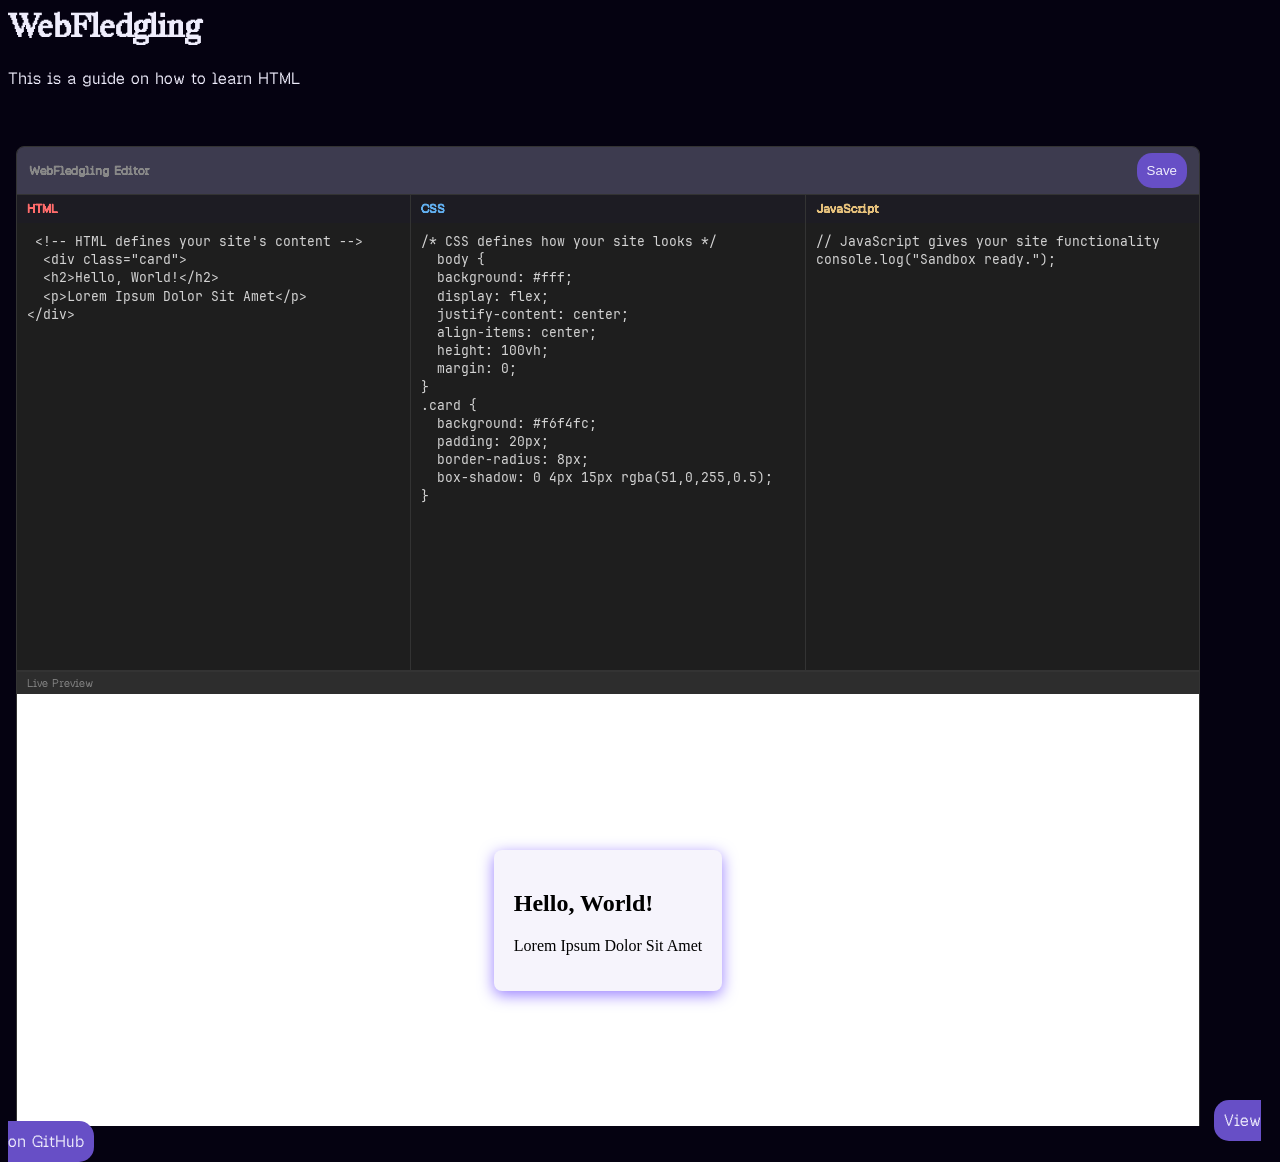
<file: index.html>
<head>
  <title>WebFledgling</title>
  <link rel="stylesheet" href="style.css">
</head>
<body>
  <h1 class="title">WebFledgling</h1>
  <p>This is a guide on how to learn HTML</p> <br>
<embed type="text/html" src="sandbox.html" height="1000" width="1200">
  <a href="https://github.com/stupid-dumb-idiot/stupid-dumb-idiot.github.io" class="button">View on GitHub</a>
</body>
</file>
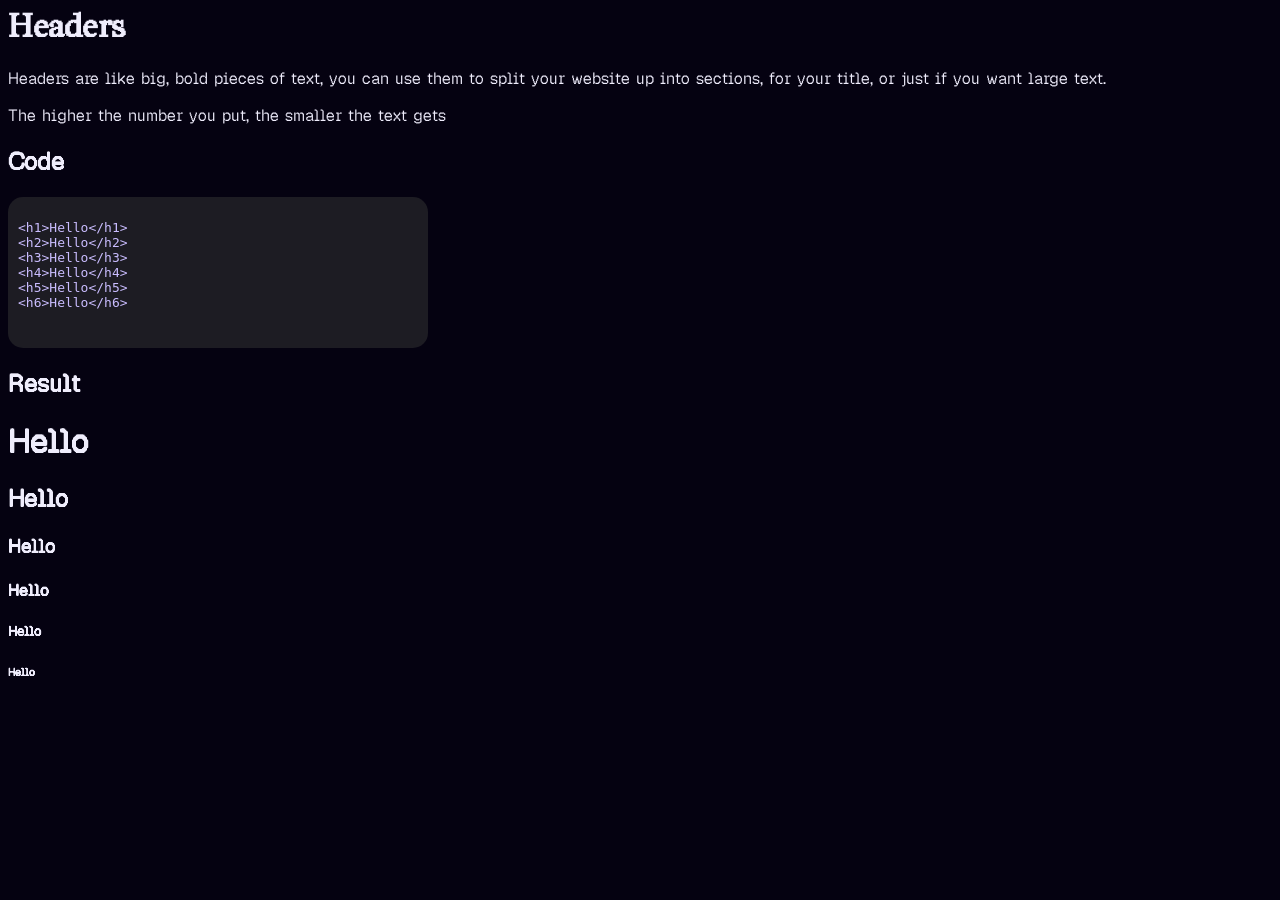
<file: headers/index.html>
<head>
  <title>Headers - Learn HTML</title>
  <link rel="stylesheet" href="/style.css">
</head>
<body>
  <h1 class="title">Headers</h1>
  <p>Headers are like big, bold pieces of text, you can use them to split your website up into sections, for your title, or just if you want large text.</p>
  <p>The higher the number you put, the smaller the text gets</p>
  <h2>Code</h2>
  <div class="codeblock">
    <pre>
&lt;h1&gt;Hello&lt;/h1&gt;
&lt;h2&gt;Hello&lt;/h2&gt;
&lt;h3&gt;Hello&lt;/h3&gt;
&lt;h4&gt;Hello&lt;/h4&gt;
&lt;h5&gt;Hello&lt;/h5&gt;
&lt;h6&gt;Hello&lt;/h6&gt;
    </pre>
  </div>
    <h2>Result</h2>
    <div class="results">
    <h1>Hello</h1>
    <h2>Hello</h2>
    <h3>Hello</h3>
    <h4>Hello</h4>
    <h5>Hello</h5>
    <h6>Hello</h6>
  </div>
</body>
</file>
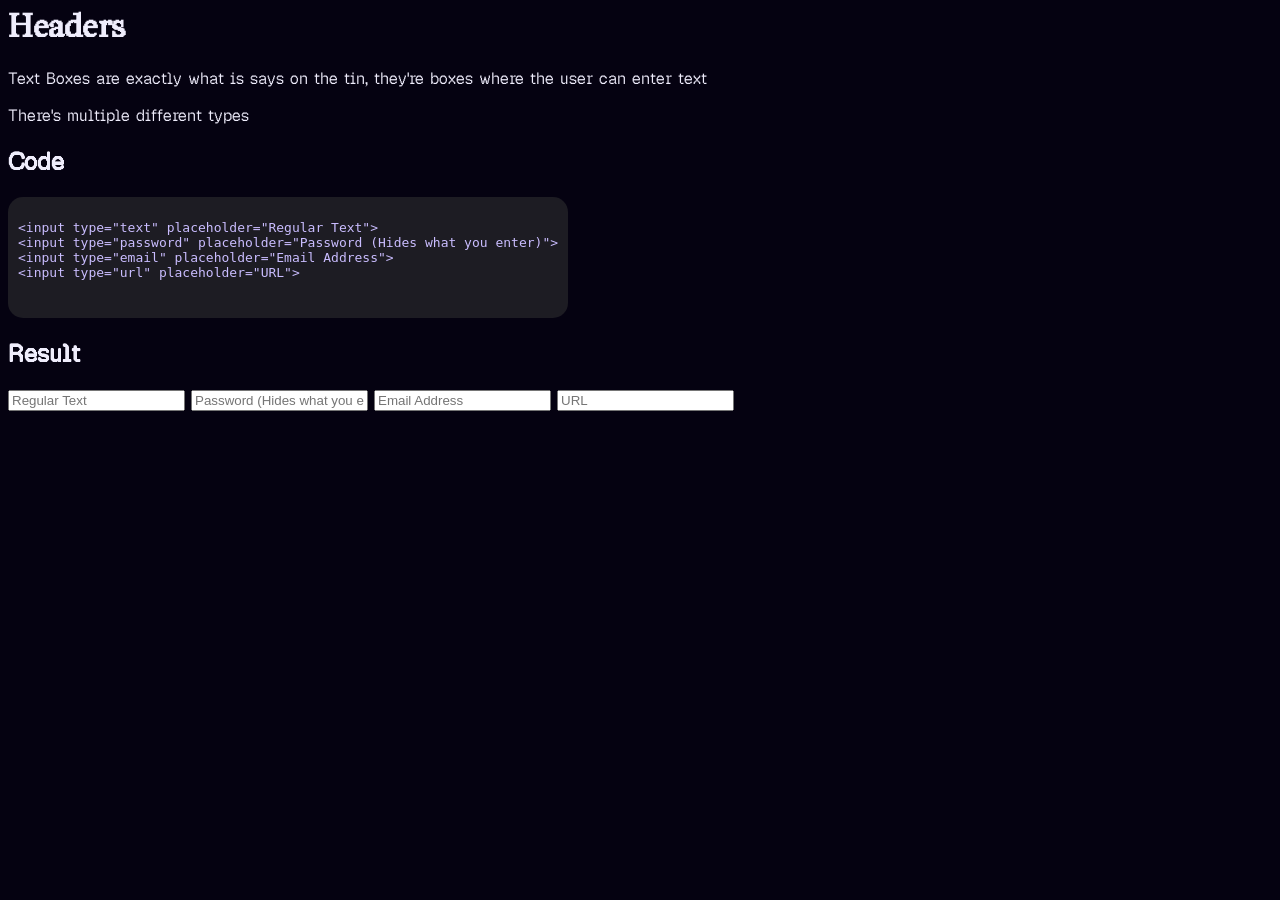
<file: textboxes/index.html>
<head>
  <title>Text Boxes - Learn HTML</title>
  <link rel="stylesheet" href="/style.css">
</head>
<body>
  <h1 class="title">Headers</h1>
  <p>Text Boxes are exactly what is says on the tin, they're boxes where the user can enter text</p></p>
  <p>There's multiple different types</p>
  <h2>Code</h2>
  <div class="codeblock">
    <pre>
&lt;input type="text" placeholder="Regular Text"&gt;
&lt;input type="password" placeholder="Password (Hides what you enter)"&gt;
&lt;input type="email" placeholder="Email Address"&gt;
&lt;input type="url" placeholder="URL"&gt;
    </pre>
  </div>
    <h2>Result</h2>
    <div class="results">
<input type="text" placeholder="Regular Text">
<input type="password" placeholder="Password (Hides what you enter)">
<input type="email" placeholder="Email Address">
<input type="url" placeholder="URL">
  </div>
</body>
</file>
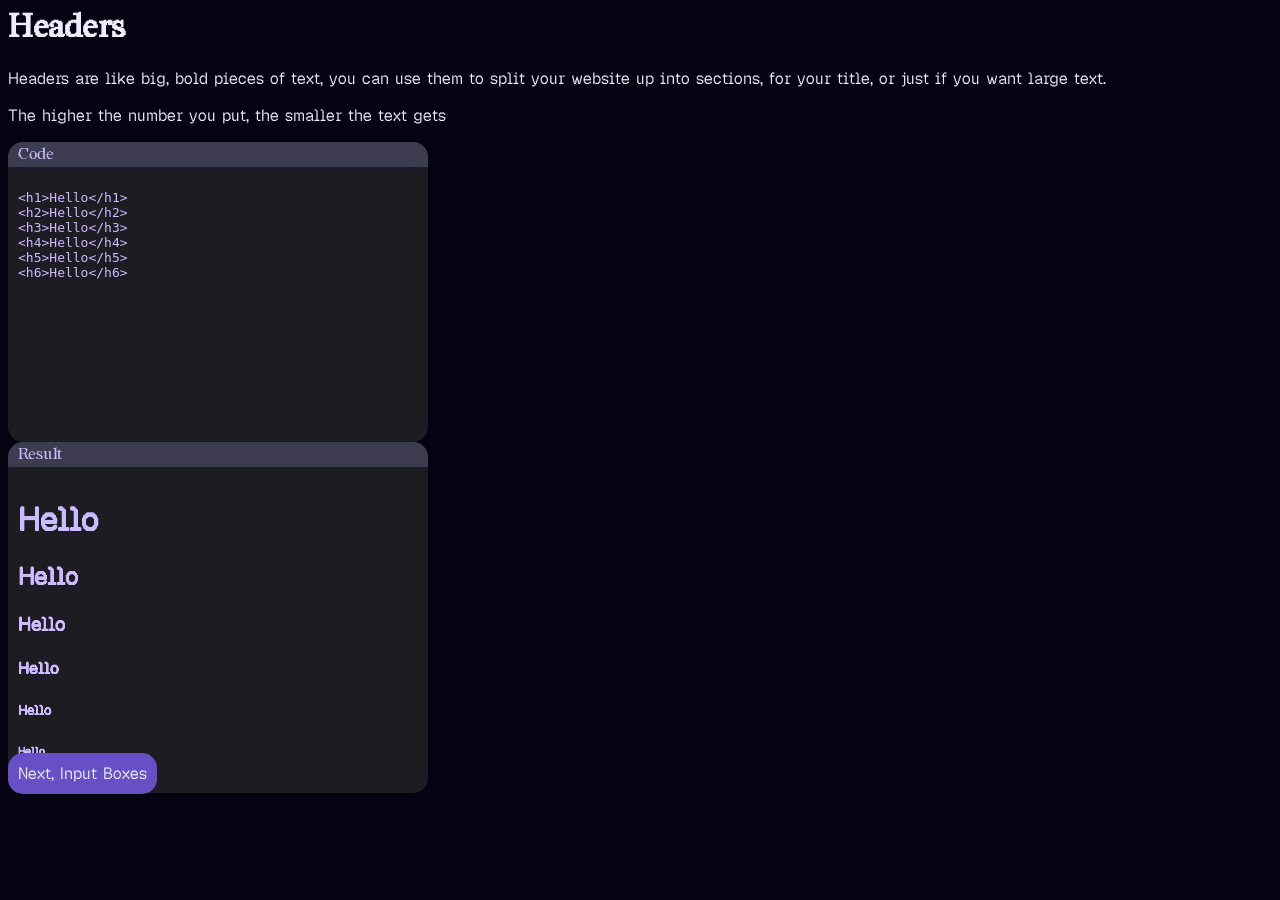
<file: guides/headers/index.html>
<head>
  <title>Headers - WebFledgling</title>
  <link rel="stylesheet" href="/style.css">
</head>
<body>
  <h1 class="title">Headers</h1>
  <p>Headers are like big, bold pieces of text, you can use them to split your website up into sections, for your title, or just if you want large text.</p>
  <p>The higher the number you put, the smaller the text gets</p>
    <div class="window">
  <div class="titlebar">
    <p>Code</p>
  </div>
      <div class="codeblock">
    <pre>
&lt;h1&gt;Hello&lt;/h1&gt;
&lt;h2&gt;Hello&lt;/h2&gt;
&lt;h3&gt;Hello&lt;/h3&gt;
&lt;h4&gt;Hello&lt;/h4&gt;
&lt;h5&gt;Hello&lt;/h5&gt;
&lt;h6&gt;Hello&lt;/h6&gt;
    </pre>
  </div>
  </div>
  <div class="window">
    <div class="titlebar">
      <p>Result</p>
    </div>
    <div class="resbox">
    <h1>Hello</h1>
    <h2>Hello</h2>
    <h3>Hello</h3>
    <h4>Hello</h4>
    <h5>Hello</h5>
    <h6>Hello</h6>
  </div>
  </div>
</body>
<br>
<a href="https://stupid-dumb-idiot.github.io/guides/textboxes" class="button">Next, Input Boxes</a>
</file>
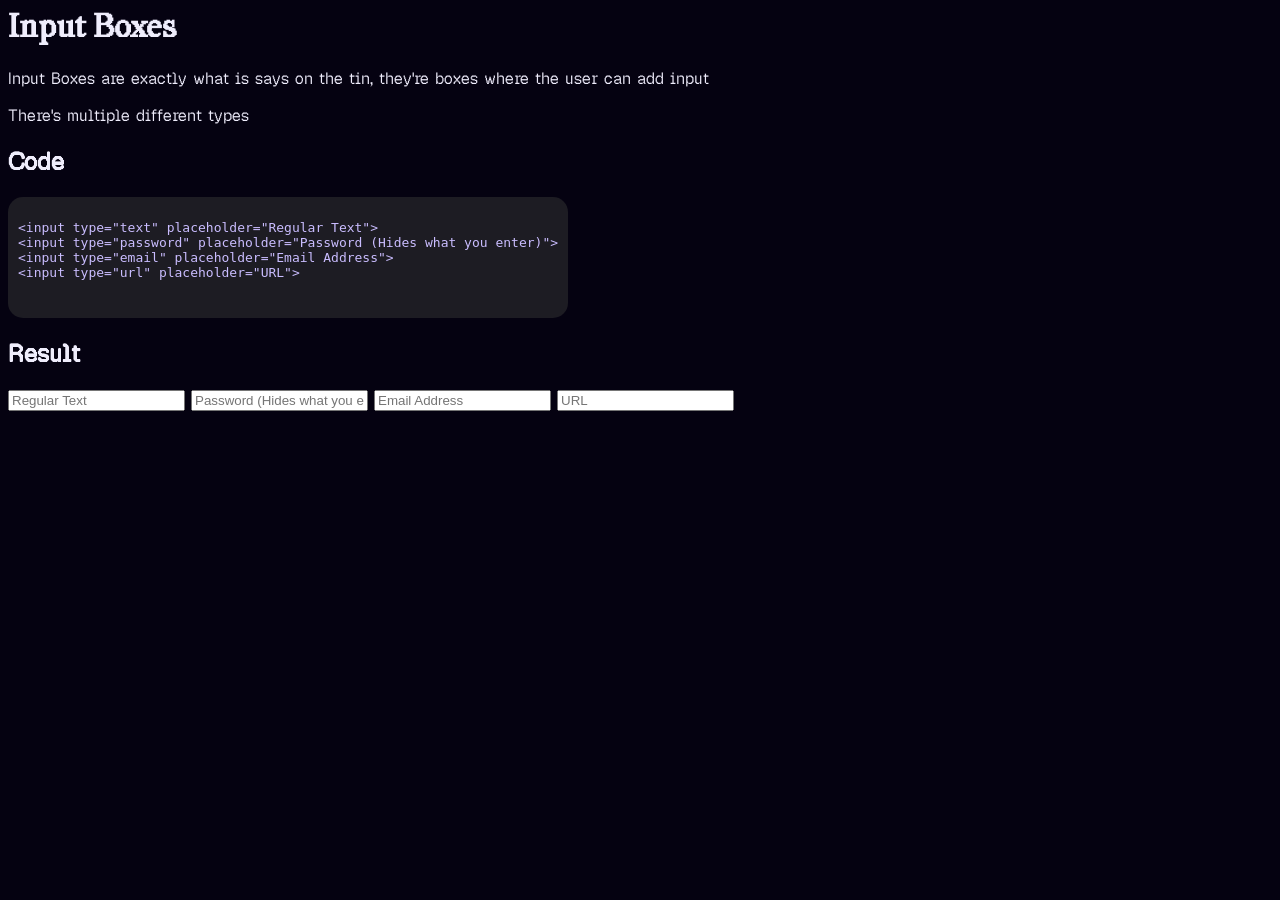
<file: guides/textboxes/index.html>
<head>
  <title>Input Boxes - WebFledgling</title>
  <link rel="stylesheet" href="/style.css">
</head>
<body>
  <h1 class="title">Input Boxes</h1>
  <p>Input Boxes are exactly what is says on the tin, they're boxes where the user can add input</p></p>
  <p>There's multiple different types</p>
  <h2>Code</h2>
  <div class="codeblock">
    <pre>
&lt;input type="text" placeholder="Regular Text"&gt;
&lt;input type="password" placeholder="Password (Hides what you enter)"&gt;
&lt;input type="email" placeholder="Email Address"&gt;
&lt;input type="url" placeholder="URL"&gt;
    </pre>
  </div>
    <h2>Result</h2>
    <div class="results">
<input type="text" placeholder="Regular Text">
<input type="password" placeholder="Password (Hides what you enter)">
<input type="email" placeholder="Email Address">
<input type="url" placeholder="URL">
  </div>
</body>
</file>
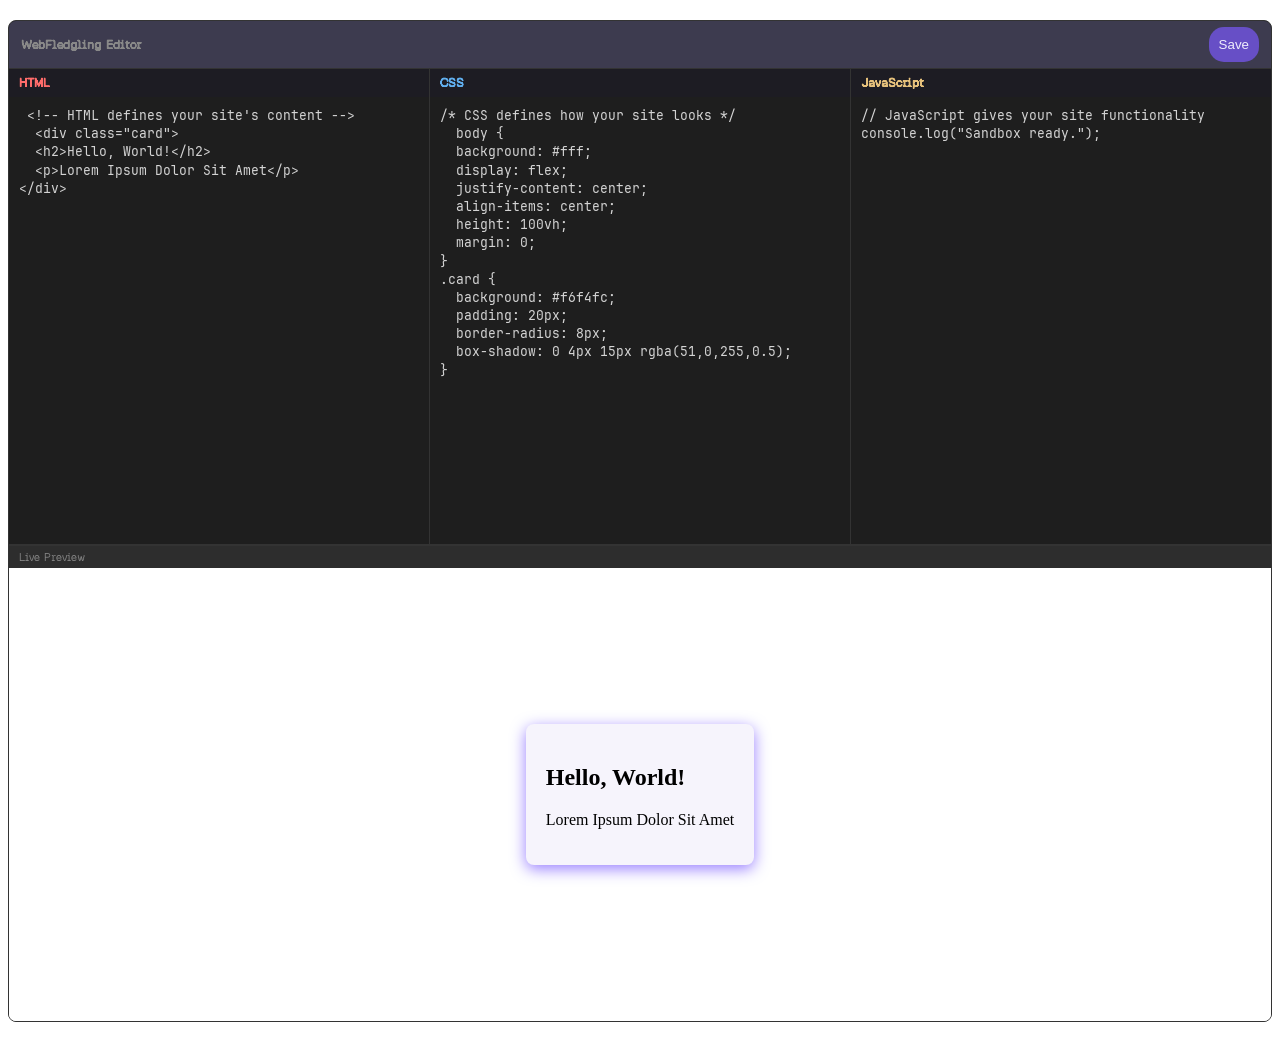
<file: sandbox.html>
<style>
  @font-face {
  font-family: mono; /* set name */
  src: url(/fonts/mono.ttf) format(truetype)
}
@font-face {
  font-family: gsans; /* set name */
  src: url(/fonts/GeistPixel-Regular-VariableFont_ELSH.ttf) format(truetype)
}
  </style>
<div class="local-sandbox" style="display: flex; flex-direction: column; height: 1000px; border: 1px solid #333; border-radius: 8px; font-family: -apple-system, BlinkMacSystemFont, 'Segoe UI', Roboto, gsans, mono; overflow: hidden; background: #1e1e1e; color: #fff; margin: 20px 0;">

  <!-- Toolbar / Header with Save Button -->
  <div style="display: flex; justify-content: space-between; align-items: center; background: #3d3b4f; padding: 6px 12px; border-bottom: 1px solid #333;">
    <span style="font-size: 12px; font-weight: bold; color: #888;">WebFledgling Editor</span>
    <button onclick="downloadSandbox()" style="background: #674fc6; color: #efedfc; border: none; padding: 10px; border-radius: 15px; cursor: pointer; display: flex; align-items: center; gap: 5px;" title="Saves your website to your computer">
      Save
    </button>
  </div>

  <!-- Editor Panes Header -->
  <div style="display: flex; flex: 1; min-height: 0;">

    <!-- HTML Input -->
    <div style="flex: 1; display: flex; flex-direction: column; border-right: 1px solid #333;">
      <div style="background: #1d1c23; padding: 6px 10px; font-size: 12px; font-weight: bold; color: #ff6c6b;">HTML</div>
      <textarea id="box-html" style="flex: 1; background: #1e1e1e; color: #d4d4d4; border: none; padding: 10px; resize: none; font-family: mono; outline: none; font-size: 13px; line-height: 1.4;"> <!-- HTML defines your site's content -->
  <div class="card">
  <h2>Hello, World!</h2>
  <p>Lorem Ipsum Dolor Sit Amet</p>
</div></textarea>
    </div>

    <!-- CSS Input -->
    <div style="flex: 1; display: flex; flex-direction: column; border-right: 1px solid #333;">
      <div style="background: #1d1c23; padding: 6px 10px; font-size: 12px; font-weight: bold; color: #61afef;">CSS</div>
      <textarea id="box-css" style="flex: 1; background: #1e1e1e; color: #d4d4d4; border: none; padding: 10px; resize: none; font-family: mono; outline: none; font-size: 13px; line-height: 1.4;">/* CSS defines how your site looks */
  body {
  background: #fff;
  display: flex;
  justify-content: center;
  align-items: center;
  height: 100vh;
  margin: 0;
}
.card {
  background: #f6f4fc;
  padding: 20px;
  border-radius: 8px;
  box-shadow: 0 4px 15px rgba(51,0,255,0.5);
}</textarea>
    </div>

    <!-- JS Input -->
    <div style="flex: 1; display: flex; flex-direction: column;">
      <div style="background: #1d1c23; padding: 6px 10px; font-size: 12px; font-weight: bold; color: #e5c07b;">JavaScript</div>
      <textarea id="box-js" style="flex: 1; background: #1e1e1e; color: #d4d4d4; border: none; padding: 10px; resize: none; font-family: mono; outline: none; font-size: 13px; line-height: 1.4;">// JavaScript gives your site functionality
console.log("Sandbox ready.");</textarea>
    </div>

  </div>

  <!-- Live Output Preview Frame -->
  <div style="flex: 1; display: flex; flex-direction: column; border-top: 2px solid #333;">
    <div style="background: #2d2d2d; padding: 4px 10px; font-size: 11px; color: #888;">Live Preview</div>
    <iframe id="box-preview" style="flex: 1; border: none; background: #fff;" sandbox="allow-scripts"></iframe>
  </div>

</div>

<!-- Real-time rendering and save engine script -->
<script>
  (function() {
    const hInput = document.getElementById('box-html');
    const cInput = document.getElementById('box-css');
    const jInput = document.getElementById('box-js');
    const previewFrame = document.getElementById('box-preview');

    // 1. Load any previously auto-saved code from browser LocalStorage
    if (localStorage.getItem('sandbox_html')) hInput.value = localStorage.getItem('sandbox_html');
    if (localStorage.getItem('sandbox_css')) cInput.value = localStorage.getItem('sandbox_css');
    if (localStorage.getItem('sandbox_js')) jInput.value = localStorage.getItem('sandbox_js');

    function buildCompleteDocument() {
      const safeJsTag = 'script';
      return `<!DOCTYPE html>
<html lang="en">
<head>
  <meta charset="UTF-8">
  <meta name="viewport" content="width=device-width, initial-scale=1.0">
  <title>Saved Sandbox Website</title>
  <style>
    ${cInput.value}
  </style>
</head>
<body>
  ${hInput.value}
  <${safeJsTag}>
    try {
      ${jInput.value}
    } catch(err) {
      console.error(err);
    }
  </${safeJsTag}>
</body>
</html>`;
    }

    function renderSandbox() {
      const fullDoc = buildCompleteDocument();

      // Update preview via Blob URL
      const blob = new Blob([fullDoc], { type: 'text/html' });
      previewFrame.src = URL.createObjectURL(blob);

      // Auto-save changes locally so user doesn't lose progress on refresh
      localStorage.setItem('sandbox_html', hInput.value);
      localStorage.setItem('sandbox_css', cInput.value);
      localStorage.setItem('sandbox_js', jInput.value);
    }

    // Attach listener to inputs
    [hInput, cInput, jInput].forEach(element => {
      element.addEventListener('input', renderSandbox);
    });

    // Global function for the Download/Save button
    window.downloadSandbox = function() {
      const fullDoc = buildCompleteDocument();
      const blob = new Blob([fullDoc], { type: 'text/html;charset=utf-8' });
      const url = URL.createObjectURL(blob);

      const a = document.createElement('a');
      a.href = url;
      a.download = 'my-sandbox-website.html';
      document.body.appendChild(a);
      a.click();
      document.body.removeChild(a);
      URL.revokeObjectURL(url);
    };

    renderSandbox();
  })();
</script>
</file>
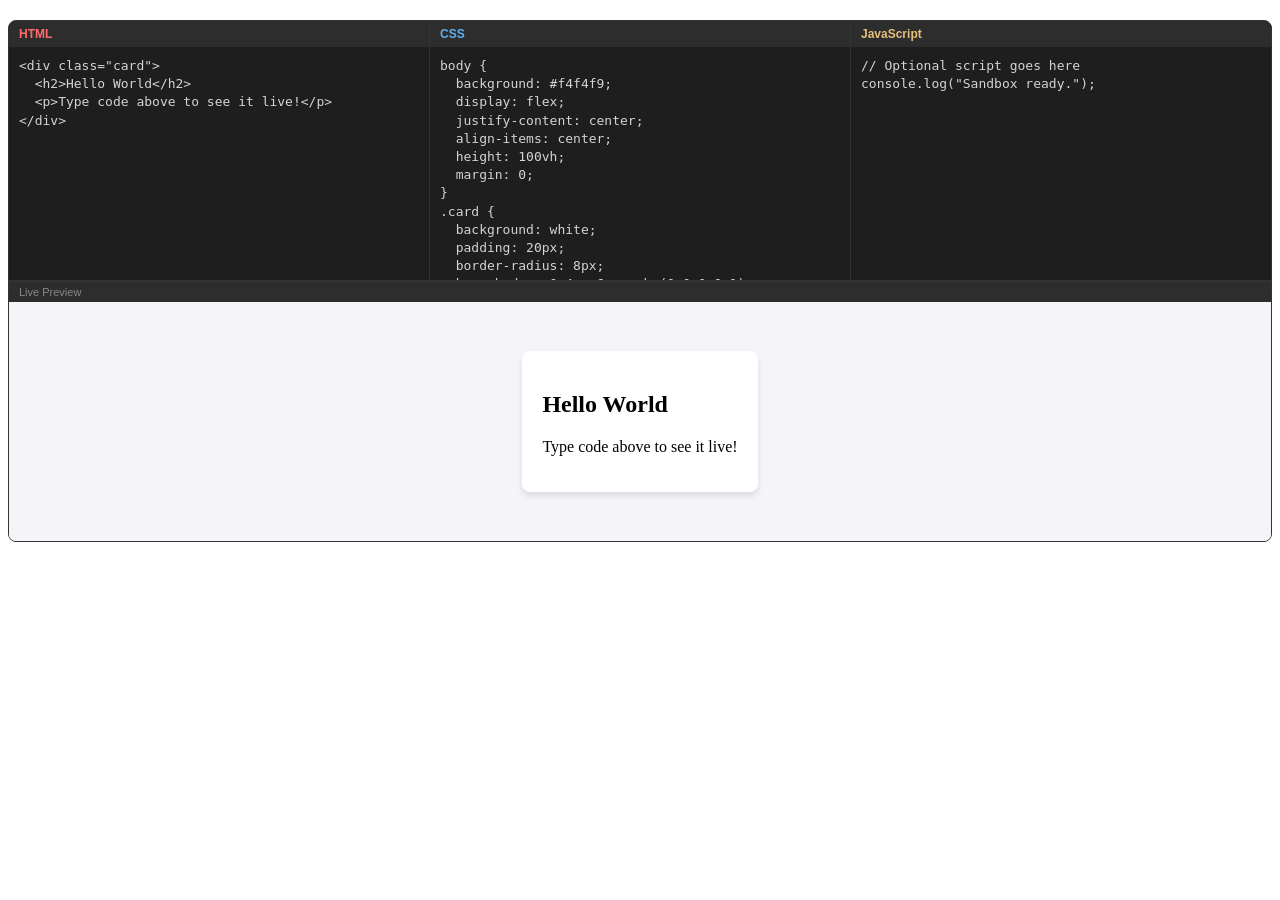
<file: sandbox2.html>
<div class="local-sandbox" style="display: flex; flex-direction: column; height: 520px; border: 1px solid #333; border-radius: 8px; font-family: -apple-system, BlinkMacSystemFont, 'Segoe UI', Roboto, sans-serif; overflow: hidden; background: #1e1e1e; color: #fff; margin: 20px 0;">

  <!-- Editor Panes Header -->
  <div style="display: flex; flex: 1; min-height: 0;">

    <!-- HTML Input -->
    <div style="flex: 1; display: flex; flex-direction: column; border-right: 1px solid #333;">
      <div style="background: #2d2d2d; padding: 6px 10px; font-size: 12px; font-weight: bold; color: #ff6c6b;">HTML</div>
      <textarea id="box-html" style="flex: 1; background: #1e1e1e; color: #d4d4d4; border: none; padding: 10px; resize: none; font-family: monospace; outline: none; font-size: 13px; line-height: 1.4;"><div class="card">
  <h2>Hello World</h2>
  <p>Type code above to see it live!</p>
</div></textarea>
    </div>

    <!-- CSS Input -->
    <div style="flex: 1; display: flex; flex-direction: column; border-right: 1px solid #333;">
      <div style="background: #2d2d2d; padding: 6px 10px; font-size: 12px; font-weight: bold; color: #61afef;">CSS</div>
      <textarea id="box-css" style="flex: 1; background: #1e1e1e; color: #d4d4d4; border: none; padding: 10px; resize: none; font-family: monospace; outline: none; font-size: 13px; line-height: 1.4;">body {
  background: #f4f4f9;
  display: flex;
  justify-content: center;
  align-items: center;
  height: 100vh;
  margin: 0;
}
.card {
  background: white;
  padding: 20px;
  border-radius: 8px;
  box-shadow: 0 4px 6px rgba(0,0,0,0.1);
}</textarea>
    </div>

    <!-- JS Input -->
    <div style="flex: 1; display: flex; flex-direction: column;">
      <div style="background: #2d2d2d; padding: 6px 10px; font-size: 12px; font-weight: bold; color: #e5c07b;">JavaScript</div>
      <textarea id="box-js" style="flex: 1; background: #1e1e1e; color: #d4d4d4; border: none; padding: 10px; resize: none; font-family: monospace; outline: none; font-size: 13px; line-height: 1.4;">// Optional script goes here
console.log("Sandbox ready.");</textarea>
    </div>

  </div>

  <!-- Live Output Preview Frame -->
  <div style="flex: 1; display: flex; flex-direction: column; border-top: 2px solid #333;">
    <div style="background: #2d2d2d; padding: 4px 10px; font-size: 11px; color: #888;">Live Preview</div>
    <iframe id="box-preview" style="flex: 1; border: none; background: #fff;" sandbox="allow-scripts"></iframe>
  </div>

</div>

<!-- Real-time rendering engine script -->
<script>
  (function() {
    const hInput = document.getElementById('box-html');
    const cInput = document.getElementById('box-css');
    const jInput = document.getElementById('box-js');
    const previewFrame = document.getElementById('box-preview');

    function renderSandbox() {
      const safeJsTag = 'script';
      const code = `
        <!DOCTYPE html>
        <html>
          <head>
            <meta charset="UTF-8">
            <style>${cInput.value}</style>
          </head>
          <body>
            ${hInput.value}
            <${safeJsTag}>
              try {
                ${jInput.value}
              } catch(err) {
                console.error(err);
              }
            </${safeJsTag}>
          </body>
        </html>
      `;

      const blob = new Blob([code], { type: 'text/html' });
      previewFrame.src = URL.createObjectURL(blob);
    }

    [hInput, cInput, jInput].forEach(element => {
      element.addEventListener('input', renderSandbox);
    });

    renderSandbox();
  })();
</script>
</file>
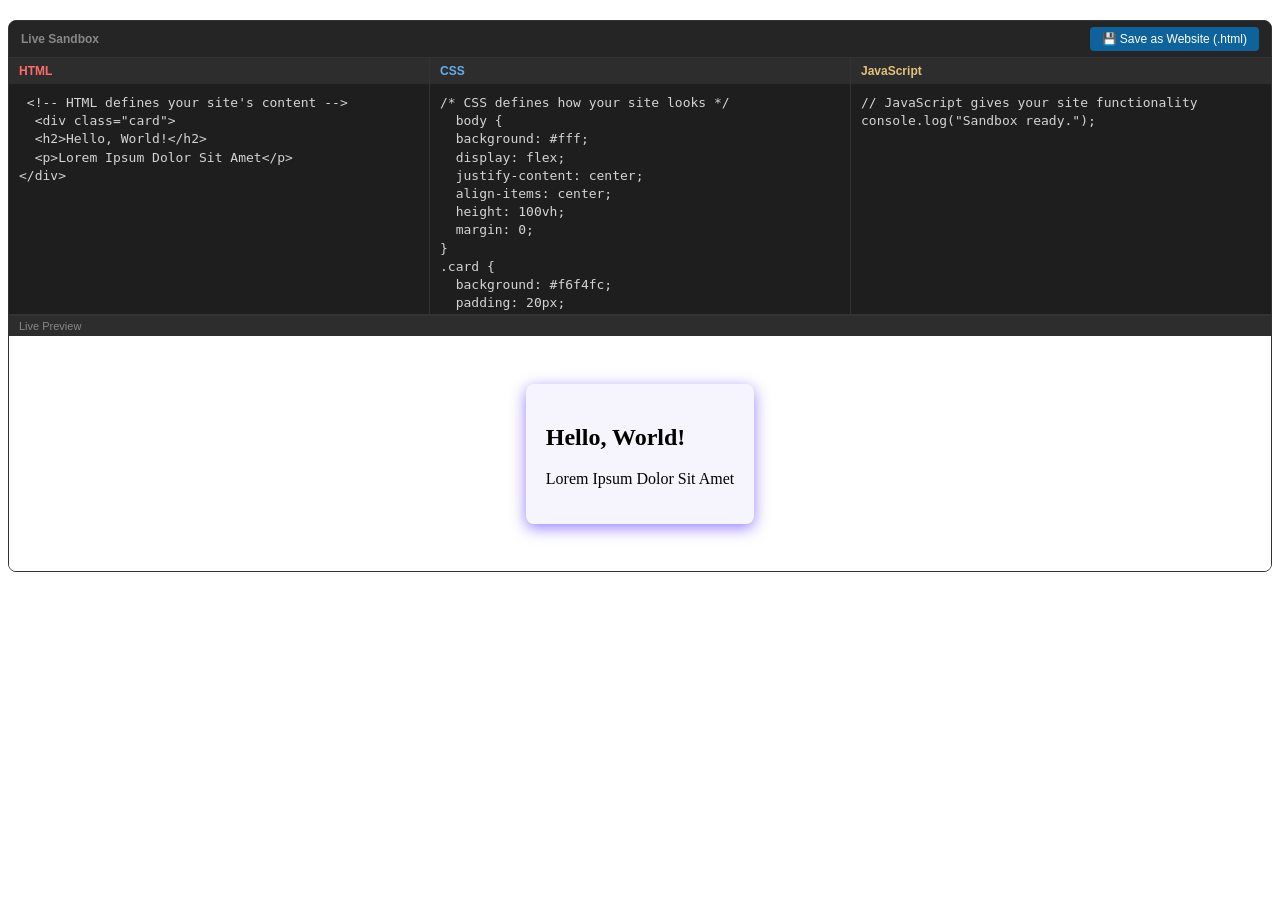
<file: sandbox3.html>
<div class="local-sandbox" style="display: flex; flex-direction: column; height: 550px; border: 1px solid #333; border-radius: 8px; font-family: -apple-system, BlinkMacSystemFont, 'Segoe UI', Roboto, sans-serif; overflow: hidden; background: #1e1e1e; color: #fff; margin: 20px 0;">

  <!-- Toolbar / Header with Save Button -->
  <div style="display: flex; justify-content: space-between; align-items: center; background: #252526; padding: 6px 12px; border-bottom: 1px solid #333;">
    <span style="font-size: 12px; font-weight: bold; color: #888;">Live Sandbox</span>
    <button onclick="downloadSandbox()" style="background: #0e639c; color: white; border: none; padding: 5px 12px; border-radius: 4px; font-size: 12px; cursor: pointer; display: flex; align-items: center; gap: 5px;">
      💾 Save as Website (.html)
    </button>
  </div>

  <!-- Editor Panes Header -->
  <div style="display: flex; flex: 1; min-height: 0;">

    <!-- HTML Input -->
    <div style="flex: 1; display: flex; flex-direction: column; border-right: 1px solid #333;">
      <div style="background: #2d2d2d; padding: 6px 10px; font-size: 12px; font-weight: bold; color: #ff6c6b;">HTML</div>
      <textarea id="box-html" style="flex: 1; background: #1e1e1e; color: #d4d4d4; border: none; padding: 10px; resize: none; font-family: monospace; outline: none; font-size: 13px; line-height: 1.4;"><div class="card">
  <h2>Hello World</h2>
  <p>Type code above to see it live!</p>
</div></textarea>
    </div>

    <!-- CSS Input -->
    <div style="flex: 1; display: flex; flex-direction: column; border-right: 1px solid #333;">
      <div style="background: #2d2d2d; padding: 6px 10px; font-size: 12px; font-weight: bold; color: #61afef;">CSS</div>
      <textarea id="box-css" style="flex: 1; background: #1e1e1e; color: #d4d4d4; border: none; padding: 10px; resize: none; font-family: monospace; outline: none; font-size: 13px; line-height: 1.4;">body {
  background: #f4f4f9;
  display: flex;
  justify-content: center;
  align-items: center;
  height: 100vh;
  margin: 0;
}
.card {
  background: white;
  padding: 20px;
  border-radius: 8px;
  box-shadow: 0 4px 6px rgba(0,0,0,0.1);
}</textarea>
    </div>

    <!-- JS Input -->
    <div style="flex: 1; display: flex; flex-direction: column;">
      <div style="background: #2d2d2d; padding: 6px 10px; font-size: 12px; font-weight: bold; color: #e5c07b;">JavaScript</div>
      <textarea id="box-js" style="flex: 1; background: #1e1e1e; color: #d4d4d4; border: none; padding: 10px; resize: none; font-family: monospace; outline: none; font-size: 13px; line-height: 1.4;">// Optional script goes here
console.log("Sandbox ready.");</textarea>
    </div>

  </div>

  <!-- Live Output Preview Frame -->
  <div style="flex: 1; display: flex; flex-direction: column; border-top: 2px solid #333;">
    <div style="background: #2d2d2d; padding: 4px 10px; font-size: 11px; color: #888;">Live Preview</div>
    <iframe id="box-preview" style="flex: 1; border: none; background: #fff;" sandbox="allow-scripts"></iframe>
  </div>

</div>

<!-- Real-time rendering and save engine script -->
<script>
  (function() {
    const hInput = document.getElementById('box-html');
    const cInput = document.getElementById('box-css');
    const jInput = document.getElementById('box-js');
    const previewFrame = document.getElementById('box-preview');

    // 1. Load any previously auto-saved code from browser LocalStorage
    if (localStorage.getItem('sandbox_html')) hInput.value = localStorage.getItem('sandbox_html');
    if (localStorage.getItem('sandbox_css')) cInput.value = localStorage.getItem('sandbox_css');
    if (localStorage.getItem('sandbox_js')) jInput.value = localStorage.getItem('sandbox_js');

    function buildCompleteDocument() {
      const safeJsTag = 'script';
      return `<!DOCTYPE html>
<html lang="en">
<head>
  <meta charset="UTF-8">
  <meta name="viewport" content="width=device-width, initial-scale=1.0">
  <title>Saved Sandbox Website</title>
  <style>
    ${cInput.value}
  </style>
</head>
<body>
  ${hInput.value}
  <${safeJsTag}>
    try {
      ${jInput.value}
    } catch(err) {
      console.error(err);
    }
  </${safeJsTag}>
</body>
</html>`;
    }

    function renderSandbox() {
      const fullDoc = buildCompleteDocument();

      // Update preview via Blob URL
      const blob = new Blob([fullDoc], { type: 'text/html' });
      previewFrame.src = URL.createObjectURL(blob);

      // Auto-save changes locally so user doesn't lose progress on refresh
      localStorage.setItem('sandbox_html', hInput.value);
      localStorage.setItem('sandbox_css', cInput.value);
      localStorage.setItem('sandbox_js', jInput.value);
    }

    // Attach listener to inputs
    [hInput, cInput, jInput].forEach(element => {
      element.addEventListener('input', renderSandbox);
    });

    // Global function for the Download/Save button
    window.downloadSandbox = function() {
      const fullDoc = buildCompleteDocument();
      const blob = new Blob([fullDoc], { type: 'text/html;charset=utf-8' });
      const url = URL.createObjectURL(blob);

      const a = document.createElement('a');
      a.href = url;
      a.download = 'my-sandbox-website.html';
      document.body.appendChild(a);
      a.click();
      document.body.removeChild(a);
      URL.revokeObjectURL(url);
    };

    renderSandbox();
  })();
</script>
</file>
<file: style.css>
@font-face {
  font-family: gsans; /* set name */
  src: url(/fonts/GeistPixel-Regular-VariableFont_ELSH.ttf) format(truetype)
}
@font-face {
  font-family: redaction; /* set name */
  src: url(/fonts/redaction-35-latin-400-normal.ttf) format(truetype)
}
@font-face {
  font-family: mono; /* set name */
  src: url(/fonts/mono.ttf) format(truetype)
}
.title {
  font-family: redaction;
}
body {
  background-color: #050211;
  color: #efedfc;
  text-align: left;
  justify-content: left;
  font-family: gsans;
}
.titlebar {
  background-color: #3d3b4f;
  color: #cabdff;
  font-family: redaction;
  align-items: center;
  display: flex;
padding-left: 10px;
  border-radius: 15px 15px 0px 0px; 
  height: 25px;
}
.window {
   width: fit-content;
  min-width: 400px;
  text-align: left;
  height: 300px;
   justify-content: center;
  border-radius: 15px;
  background-color: #1d1c23;
  color: #cabdff;
}
.content {
  padding: 15px;
}
.balls {
  border-radius: 26px;
  width: 300px
}
.button {
  border-radius: 15px;
  width: fit-content;
  padding: 10px;
  color: #efedfc;
  background-color: #674fc6;
  height: 100px;
  text-decoration: none;
}
.codeblock {
  background-color: #1d1c23;
  color: #cabdff;
  stroke: #0c0528;
  font-family: mono;
  width: fit-content;
  min-width: 400px;
  border-radius: 15px;
  text-align: left;
  padding: 10px;
}
.resbox {
  background-color: #1d1c23;
  color: #cabdff;
  stroke: #0c0528;
  width: fit-content;
  min-width: 400px;
  border-radius: 15px;
  text-align: left;
  padding: 10px;
}
</file>
